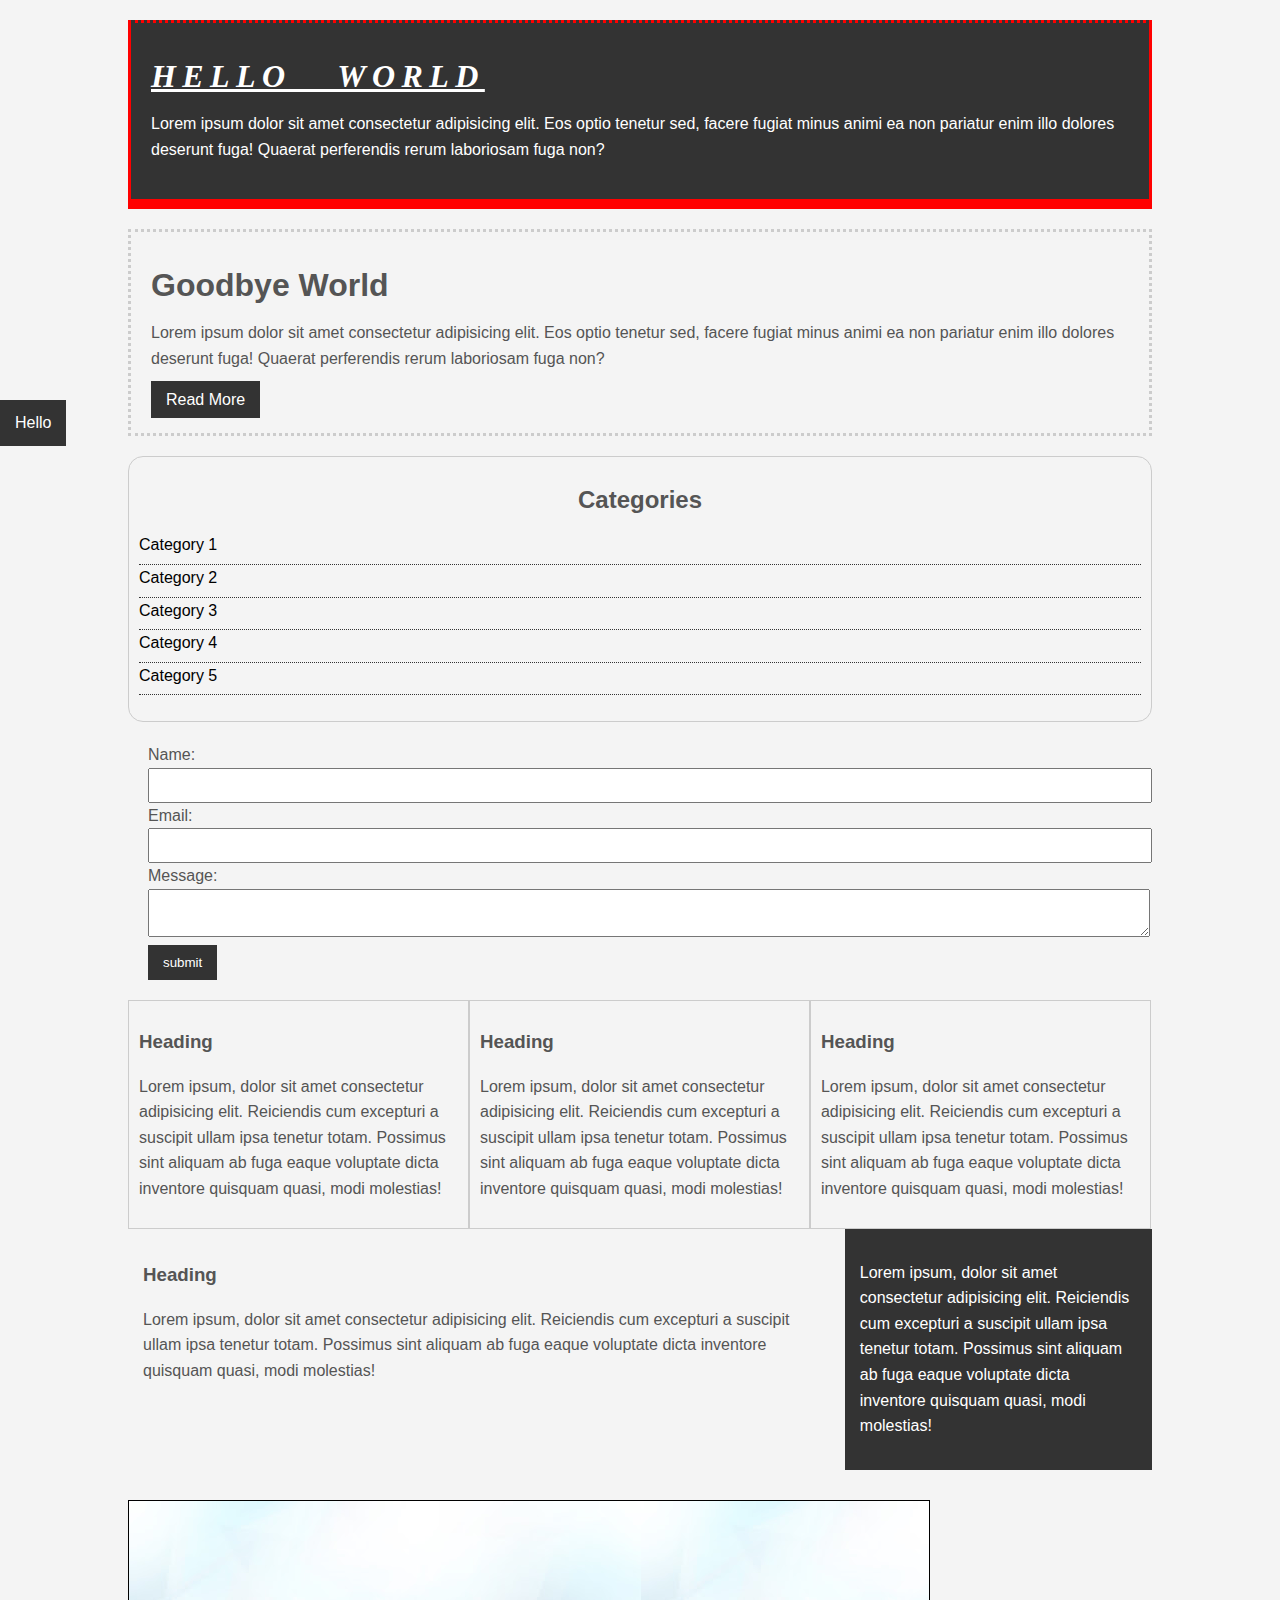
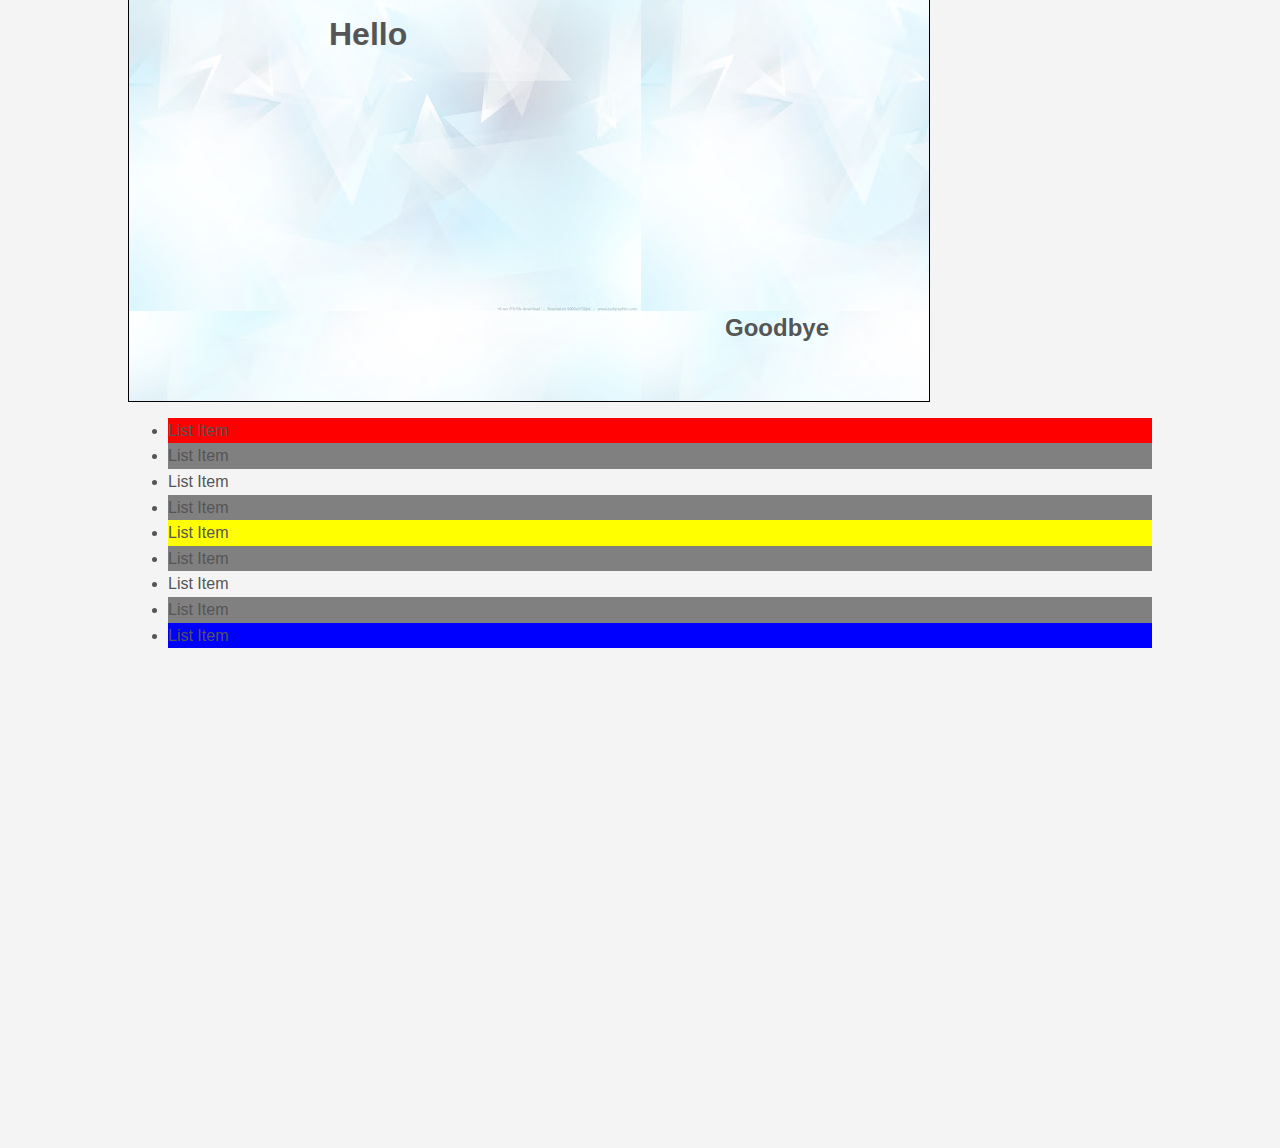
<file: css-cheatsheet/index.html>
<!DOCTYPE html>
<html lang="en">
<head>
    <meta charset="UTF-8">
    <meta name="viewport" content="width=device-width, initial-scale=1.0">
    <link rel="stylesheet" type="text/css" href="css/style.css">
    <title>CSS Cheatsheet</title>
</head>
<body>
    <div class="container">
        <div class="box-1">
            <h1>Hello World</h1>
            <p>Lorem ipsum dolor sit amet consectetur adipisicing elit. Eos optio tenetur sed, facere fugiat minus animi ea non pariatur enim illo dolores deserunt fuga! Quaerat perferendis rerum laboriosam fuga non?</p>
        </div>

        <div class="box-2">
            <h1>Goodbye World</h1>
            <p>Lorem ipsum dolor sit amet consectetur adipisicing elit. Eos optio tenetur sed, facere fugiat minus animi ea non pariatur enim illo dolores deserunt fuga! Quaerat perferendis rerum laboriosam fuga non?</p>
            <a class="button" href="">Read More</a>
        </div>

        <div class="categories">
            <h2>Categories</h2>
            <ul>
                <li><a href="#">Category 1</a></li>
                <li><a href="#">Category 2</a></li>
                <li><a href="#">Category 3</a></li>
                <li><a href="#">Category 4</a></li>
                <li><a href="#">Category 5</a></li>
            </ul>
        </div>

        <form class="myForm">
            <div class="form-group">
                <label>Name: </label>
                <input type="text" name="name">
            </div>
            <div class="form-group">
                <label>Email: </label>
                <input type="text" name="email">
            </div>
            <div class="form-group">
                <label>Message: </label>
                <textarea name="message"></textarea>
            </div>
            <input class="button" type="submit" value="submit" name="">
        </form>

        <div class="block">
            <h3>Heading</h3>
            <p>Lorem ipsum, dolor sit amet consectetur adipisicing elit. Reiciendis cum excepturi a suscipit ullam ipsa tenetur totam. Possimus sint aliquam ab fuga eaque voluptate dicta inventore quisquam quasi, modi molestias!</p>
        </div>
        <div class="block">
            <h3>Heading</h3>
            <p>Lorem ipsum, dolor sit amet consectetur adipisicing elit. Reiciendis cum excepturi a suscipit ullam ipsa tenetur totam. Possimus sint aliquam ab fuga eaque voluptate dicta inventore quisquam quasi, modi molestias!</p>
        </div>
        <div class="block">
            <h3>Heading</h3>
            <p>Lorem ipsum, dolor sit amet consectetur adipisicing elit. Reiciendis cum excepturi a suscipit ullam ipsa tenetur totam. Possimus sint aliquam ab fuga eaque voluptate dicta inventore quisquam quasi, modi molestias!</p>
        </div>

        <div class="clr"></div>

        <div id="main-block">
            <h3>Heading</h3>
            <p>Lorem ipsum, dolor sit amet consectetur adipisicing elit. Reiciendis cum excepturi a suscipit ullam ipsa tenetur totam. Possimus sint aliquam ab fuga eaque voluptate dicta inventore quisquam quasi, modi molestias!</p>
        </div>
        <div id="sidebar">
            <p>Lorem ipsum, dolor sit amet consectetur adipisicing elit. Reiciendis cum excepturi a suscipit ullam ipsa tenetur totam. Possimus sint aliquam ab fuga eaque voluptate dicta inventore quisquam quasi, modi molestias!</p>
        </div>

        <div class="clr"></div>

        <div class="p-box">
            <h1>Hello</h1>
            <h2>Goodbye</h2>
        </div>

        <ul class="myList">
            <li>List Item</li>
            <li>List Item</li>
            <li>List Item</li>
            <li>List Item</li>
            <li>List Item</li>
            <li>List Item</li>
            <li>List Item</li>
            <li>List Item</li>
            <li>List Item</li>
        </ul>
    </div>

    <a class="fix-me button" href="">Hello</a>
    <div style="margin-top: 500px;"></div>
</body>
</html>
</file>
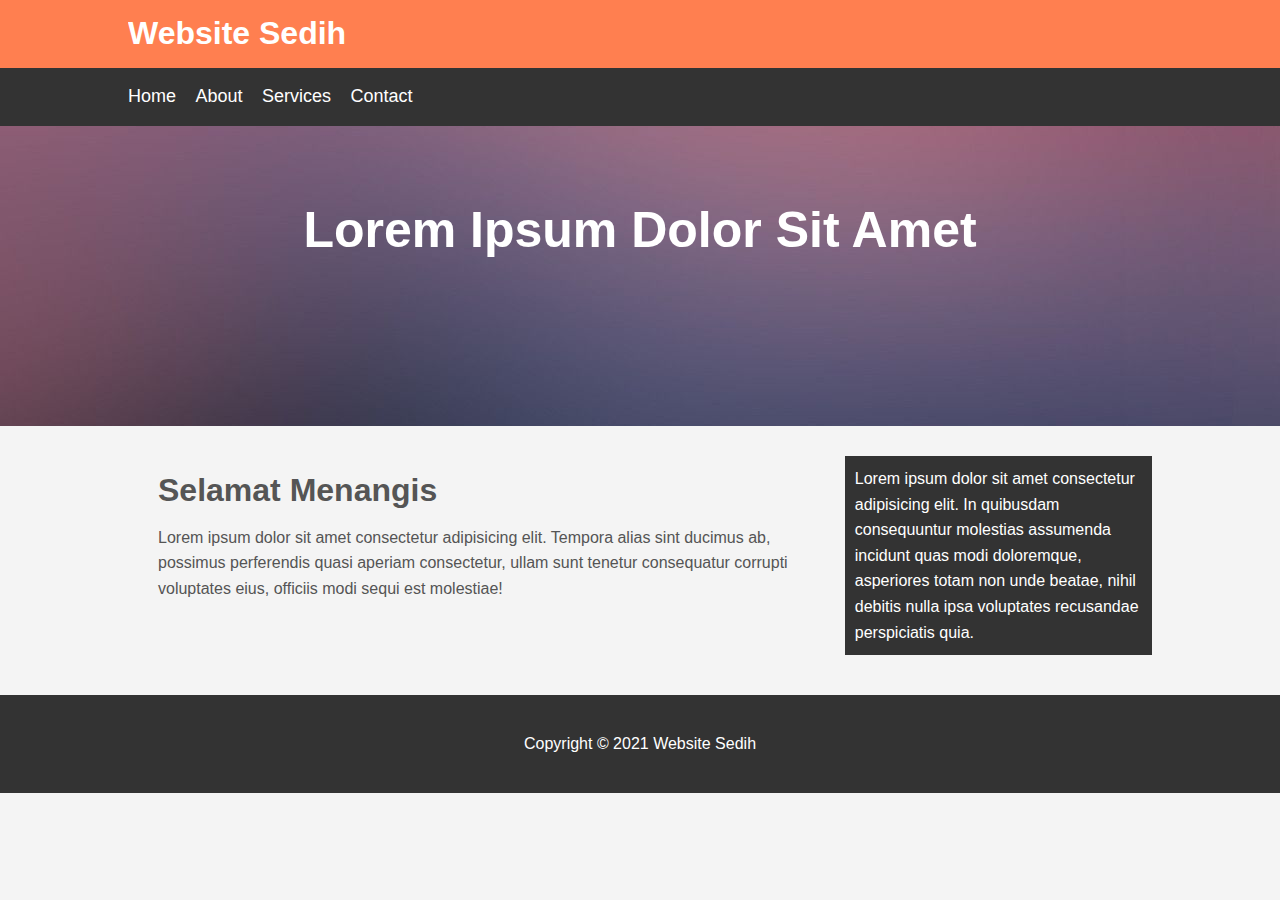
<file: website-sedih/index.html>
<!DOCTYPE html>
<html lang="en">
<head>
    <meta charset="UTF-8">
    <meta name="viewport" content="width=device-width, initial-scale=1.0">
    <link rel="stylesheet" type="text/css" href="css/style.css">
    <title>Website Sedih</title>
</head>
<body>
    <header id="main-header">
        <div class="container">
            <h1>Website Sedih</h1>
        </div>
    </header>

    <nav id="navbar">
        <div class="container">
            <ul>
                <li><a href="#">Home</a></li>
                <li><a href="#">About</a></li>
                <li><a href="#">Services</a></li>
                <li><a href="#">Contact</a></li>
            </ul>
        </div>
    </nav>

    <section id="showcase">
        <div class="container">
            <h1>Lorem Ipsum Dolor Sit Amet</h1>
        </div>
    </section>

    <div class="container">
        <section id="main">
            <h1>Selamat Menangis</h1>
            <p>Lorem ipsum dolor sit amet consectetur adipisicing elit. Tempora alias sint ducimus ab, possimus perferendis quasi aperiam consectetur, ullam sunt tenetur consequatur corrupti voluptates eius, officiis modi sequi est molestiae!</p>
        </section>
        <aside id="sidebar">
            Lorem ipsum dolor sit amet consectetur adipisicing elit. In quibusdam consequuntur molestias assumenda incidunt quas modi doloremque, asperiores totam non unde beatae, nihil debitis nulla ipsa voluptates recusandae perspiciatis quia.
        </aside>
    </div>

    <footer id="main-footer">
        <p>Copyright &copy; 2021 Website Sedih</p>
    </footer>
</body>
</html>
</file>
<file: css-cheatsheet/css/style.css>
/* 
* {
  margin: 0;
  padding: 0;
} 
*/

body {
  background-color: #f4f4f4;
  color: #555555;
  /* 
  font-family: Arial, Helvetica, sans-serif;
  font-size: 12px;
  font-weight: normal; 
  */
  font: normal 16px Arial, Helvetica, sans-serif;
  line-height: 1.6em;
  margin: 0;
}

a {
  text-decoration: none;
  color: #000;
}

a:hover {
  color: red;
}

a:active {
  color: green;
}

/* 
a:visited {
  color: black;
} 
*/

.container {
  width: 80%;
  margin: auto;
}

.button {
  background-color: #333;
  color: #fff;
  padding: 10px 15px;
  border: none;
}

.button:hover {
  background: red;
  color: #fff;
}

.clr {
  clear: both;
}

.box-1 {
  background-color: #333333;
  color: #fff;

  border: 5px red solid;
  border-width: 3px;
  border-bottom-width: 10px;
  border-top-style: dotted;

  padding: 20px;

  margin: 20px 0;
}

.box-1 h1 {
  font-family: Tahoma;
  font-weight: 800;
  font-style: italic;
  text-decoration: underline;
  text-transform: uppercase;
  letter-spacing: 0.2em;
  word-spacing: 1em;
}

.box-2 {
  border: 3px dotted #ccc;
  padding: 20px;
  margin: 20px 0;
}

.categories {
  border: 1px #ccc solid;
  padding: 10px;
  border-radius: 15px;
}

.categories h2 {
  text-align: center;
}

.categories ul {
  padding: 0;
  list-style: square;
  list-style: none;
}

.categories li {
  padding-bottom: 6px;
  border-bottom: 1px dotted #333;
  /* list-style-image: url("../images/check.png"); */
}

.myForm {
  padding: 20px;
}

.myForm.form-group {
  padding-bottom: 15px;
}

.myForm label {
  display: block;
}

.myForm input[type="text"],
.myForm textarea {
  padding: 8px;
  width: 100%;
}

.block {
  float: left;
  width: 33.3%;
  border: 1px solid #ccc;
  padding: 10px;
  box-sizing: border-box;
}

#main-block {
  float: left;
  width: 70%;
  padding: 15px;
  box-sizing: border-box;
}

#sidebar {
  float: right;
  width: 30%;
  background-color: #333;
  color: white;
  padding: 15px;
  box-sizing: border-box;
}

.p-box {
  position: relative;
  width: 800px;
  height: 500px;
  border: 1px solid #000;
  margin-top: 30px;
  background-image: url("../images/bg1.jpg");
  /* 
  background-position: 100px 200px;
  background-repeat: no-repeat;
  background-position: center center; 
  */
}

.p-box h1 {
  position: absolute;
  top: 100px;
  left: 200px;
}

.p-box h2 {
  position: absolute;
  bottom: 40px;
  right: 100px;
}

.fix-me {
  position: fixed;
  top: 400px;
}

.myList li:first-child {
  background: red;
}

.myList li:last-child {
  background: blue;
}

.myList li:nth-child(5) {
  background: yellow;
}

.myList li:nth-child(even) {
  background: grey;
}
</file>
<file: website-sedih/css/style.css>
body {
  background-color: #f4f4f4;
  color: #555;
  font-family: Arial, Helvetica, sans-serif;
  font-size: 16px;
  line-height: 1.6em;
  margin: 0;
}

.container {
  width: 80%;
  margin: auto;
  overflow: hidden;
}

#main-header {
  background-color: coral;
  color: #fff;
}

#navbar {
  background-color: #333;
  color: #fff;
}

#navbar ul {
  padding: 0;
  list-style: none;
}

#navbar li {
  display: inline;
}

#navbar a {
  color: white;
  text-decoration: none;
  font-size: 18px;
  padding-right: 15px;
}

#showcase {
  background-image: url("../images/showcase.jpg");
  background-position: center right;
  min-height: 300px;
  margin-bottom: 30px;
  text-align: center;
}

#showcase h1 {
  color: #fff;
  font-size: 50px;
  line-height: 1.6em;
  padding-top: 30px;
}

#main {
  float: left;
  width: 70%;
  padding: 0 30px;
  box-sizing: border-box;
}

#sidebar {
  float: right;
  width: 30%;
  background: #333;
  color: #fff;
  padding: 10px;
  box-sizing: border-box;
}

#main-footer {
  background: #333;
  color: #fff;
  text-align: center;
  padding: 20px;
  margin-top: 40px;
}

@media (max-width: 600px) {
  #main {
    width: 100%;
    float: none;
  }
  #sidebar {
    width: 100%;
    float: none;
  }
}
</file>
